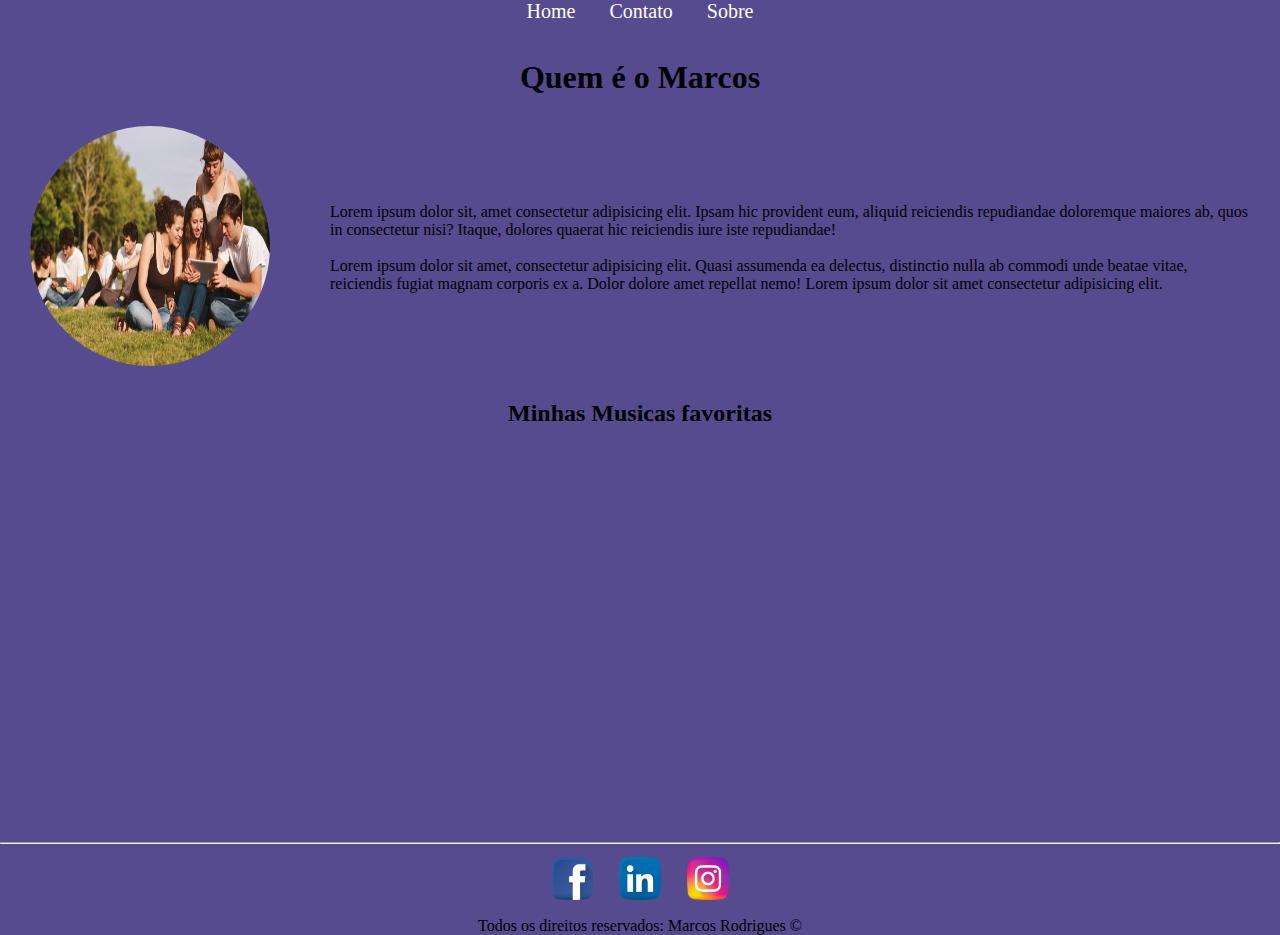
<file: index.html>
<!DOCTYPE html>
<html lang="pt-br">
<head>
    <meta charset="UTF-8">
    <meta http-equiv="X-UA-Compatible" content="IE=edge">
    <meta name="viewport" content="width=device-width, initial-scale=1.0">
    <title>Meu Perfil</title>
    <link rel="stylesheet" href="assets/css/style.css">
</head>
<body>

 <ul id= "menu">

    <div class="center">
        <li>
            <a href="index.html"> Home</a>
        </li>
        <li>
            <a href="contado.html"> Contato</a>
        </li>
        <li>
            <a href="sobre.html"> Sobre</a>
        </li>
    </div>
</ul>
    <br>
    <br>
    <h1 class="center">Quem é o Marcos</h1>
    
<div class="container">
    
    <div class= "center">
        <img 
        class="br-50 img p-30"
        src="assets/IMG/conhecer-pessoas-2-730x449.jpg" 
        alt="Foto do criador desse conteudo">
     </div>

 <div class="p-30" >

     <p class="justify">
        Lorem ipsum dolor sit, amet consectetur adipisicing elit. Ipsam hic provident eum, aliquid reiciendis repudiandae doloremque maiores ab, quos in consectetur nisi? Itaque, dolores quaerat hic reiciendis iure iste repudiandae!
    </p>
        <br>
    <p class="justify">
         Lorem ipsum dolor sit amet, consectetur adipisicing elit. Quasi assumenda ea delectus, distinctio nulla ab commodi unde beatae vitae, reiciendis fugiat magnam corporis ex a. Dolor dolore amet repellat nemo!
        Lorem ipsum dolor sit amet consectetur adipisicing elit. 
    </p>
</div>
    
    
</div>

    <h2 class="center mb-30">Minhas Musicas favoritas</h2>

<div class="container mb-30">
    <iframe 
    width="560"
    height="315"
    src="https://www.youtube.com/embed/7RXknrGOhUg" 
    title="YouTube video player" 
    frameborder="0" 
     allow="accelerometer; autoplay; clipboard-write; encrypted-media; gyroscope;picture-in-picture" 
    allowfullscreen>
    </iframe>
</div>
<hr>

<footer>
    <div class="container">
        <a href="https://www.facebook.com/marcos.rodriques.716/" target="_blank">
            <img class="tm-social" src="assets/IMG/facebook.png" alt="Logo do Facebook">
        </a>

       <a href="https://www.linkedin.com/in/marcos-daniel-rodrigues-da-silva-9609aa170/" target="_blank">
        <img class="tm-social" src="assets/IMG/linkedin.png" alt="Logo do Linkedin">
       </a>

       <a href="https://www.instagram.com/daniboss21/" target="_blank">
        <img class="tm-social" src="assets/IMG/instagram.png" alt="Logo do Instagram">
       </a>
    
    </div>

    <p class="center">
        Todos os direitos reservados: Marcos Rodrigues &copy
    </p>
</footer>

</body>
</html>
</file>
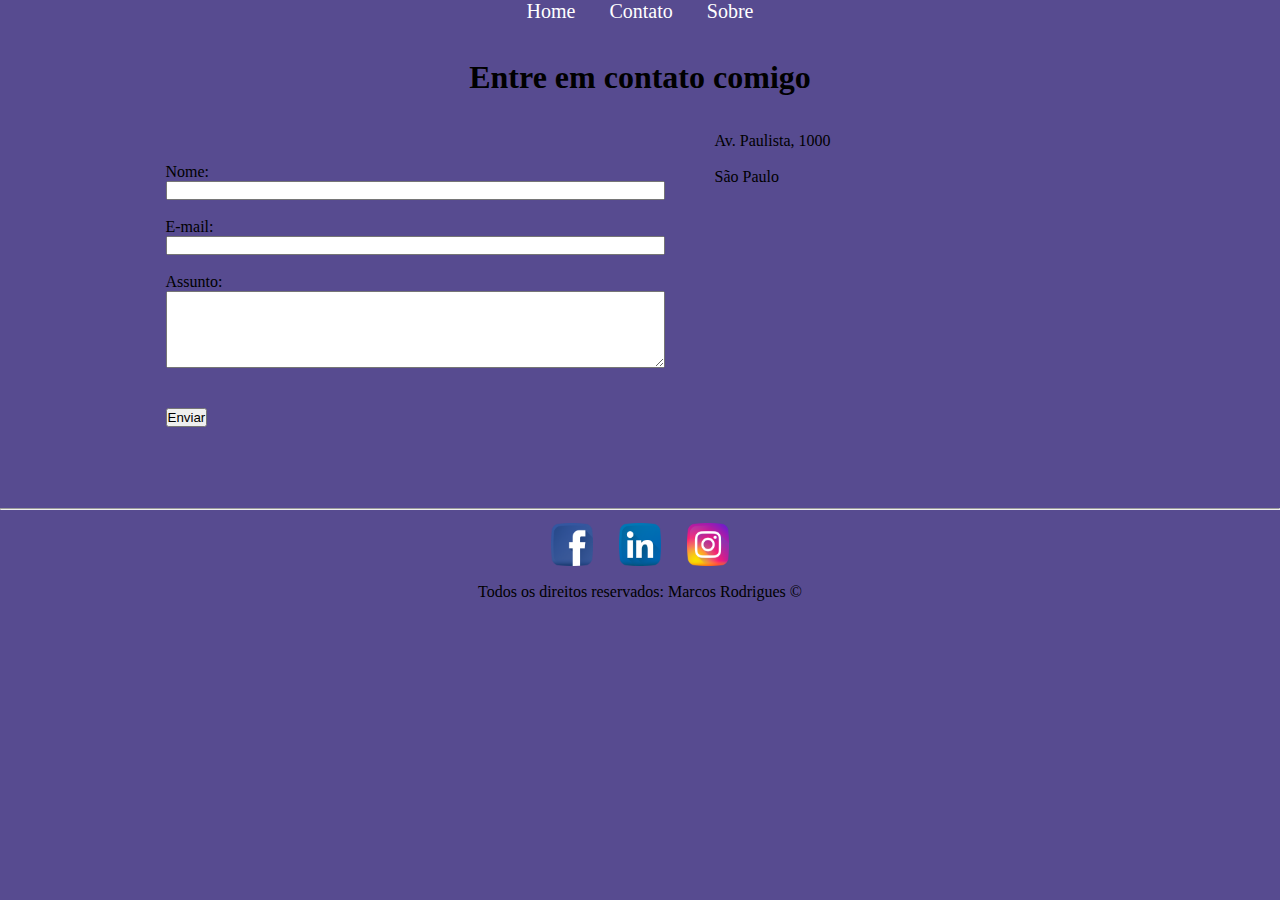
<file: contado.html>
<!DOCTYPE html>
<html lang="pt-br">
<head>
    <meta charset="UTF-8">
    <meta http-equiv="X-UA-Compatible" content="IE=edge">
    <meta name="viewport" content="width=device-width, initial-scale=1.0">
    <title>Contato</title>
    <link rel="stylesheet" href="assets/css/style.css">
</head>
<body>

    <ul id= "menu">
       <div class="center">
        <li>
            <a href="index.html"> Home</a>
        </li>
        <li>
            <a href="contado.html"> Contato</a>
        </li>
        <li>
            <a href="sobre.html"> Sobre</a>
        </li>
        </div>
    </ul>

    <br>
    <br>

    <h1 class="center">Entre em contato comigo</h1>

    <br>
    <br>

    <div class="container mb-30">
        <div >
            <form>
                <label for="nome">Nome:</label><br>
                <input type="text" id="nome" onkeyup='validaNome()'>      
                <div id="txtNome"></div>
                <br>    
                <label for="email">E-mail:</label> <br>
                <input type="email" id="email" onkeyup = 'validaEmail()'>
                <div id="txtEmail"></div>
                <br>
                <label for="assunto">Assunto:</label><br>
                <textarea name="assunto" id="assunto" cols="60" rows="5" onkeyup="validaAssunto()"></textarea>
                <div id="txtAssunto"></div>
                <br>
                <br>
                <button onclick= "enviar()">Enviar</button>
            </form>
        </div>

        <div class="ml-50">

            <p>Av. Paulista, 1000</p>
            <br>
            <p>São Paulo</p>
            <br>
            
            <iframe src="https://www.google.com/maps/embed?pb=!1m18!1m12!1m3!1d3657.0981691353495!2d-46.65412628533743!3d-23.56491746760805!2m3!1f0!2f0!3f0!3m2!1i1024!2i768!4f13.1!3m3!1m2!1s0x94ce5994f2e15a7d%3A0xdeb92126793e5e90!2sAv.%20Paulista%2C%201000%20-%20Bela%20Vista%2C%20S%C3%A3o%20Paulo%20-%20SP%2C%2001310-100!5e0!3m2!1spt-BR!2sbr!4v1623861927713!5m2!1spt-BR!2sbr" 
            width="400" height="250" style="border:0;" allowfullscreen="" loading="lazy" onmousemove= "mapaZoom()" onmouseout= "mapaNormal()" id= "mapa"></iframe>
        </div>
    </div>
    <hr> 

    <footer>
        <div class="container">
            <a href="https://www.facebook.com/marcos.rodriques.716/" target="_blank">
                <img class="tm-social" src="assets/IMG/facebook.png" alt="Logo do Facebook">
            </a>

           <a href="https://www.linkedin.com/in/marcos-daniel-rodrigues-da-silva-9609aa170/" target="_blank">
            <img class="tm-social" src="assets/IMG/linkedin.png" alt="Logo do Linkedin">
           </a>

           <a href="https://www.instagram.com/daniboss21/" target="_blank">
            <img class="tm-social" src="assets/IMG/instagram.png" alt="Logo do Instagram">
           </a>
        </div>
        
        <p class="center">
            Todos os direitos reservados: Marcos Rodrigues &copy
        </p>
    </footer>

    <script src="assets/JS/script.js"></script>

</body>
</html>
</file>
<file: assets/css/style.css>
/*Estilo da página index.html*/

*{
    margin: 0;
    padding: 0;
    box-sizing: border-box;
}



 .center {
    text-align: center;
}

.justfy {
    text-align: justify;
}


.container {
    display: flex;
    flex-flow: row  ;
    justify-content: center;
    align-items: center;
    padding: 0mm;
    
}

#menu li {
    display: inline;
    padding: 15px;
}

#menu li a {
    text-decoration: none;
    color: rgb(255, 255, 255);
    font-size: 20px;
}

#menu li a:hover {
    color: rgb(63, 104, 240);
}   

/* almenta e diminue o tamanho da foto */
.img {
    width:  300px;
    height: 300px;
} 

.p-30 {
    padding: 30px;
}

.br-50 {
    border-radius: 50%;
}

.tm-social {
    width:  68px;
    height: 69px;
    padding: 13px; 
}


.mb-30 {
    margin-bottom: 50px;
}

body {
    background-color: #574b90;
}
 /*Estilo do Contato index.html*/

.ml-50 {
    margin-left: 50px;
}


 /*Estilo da Sobre sobre.html*/
</file>
